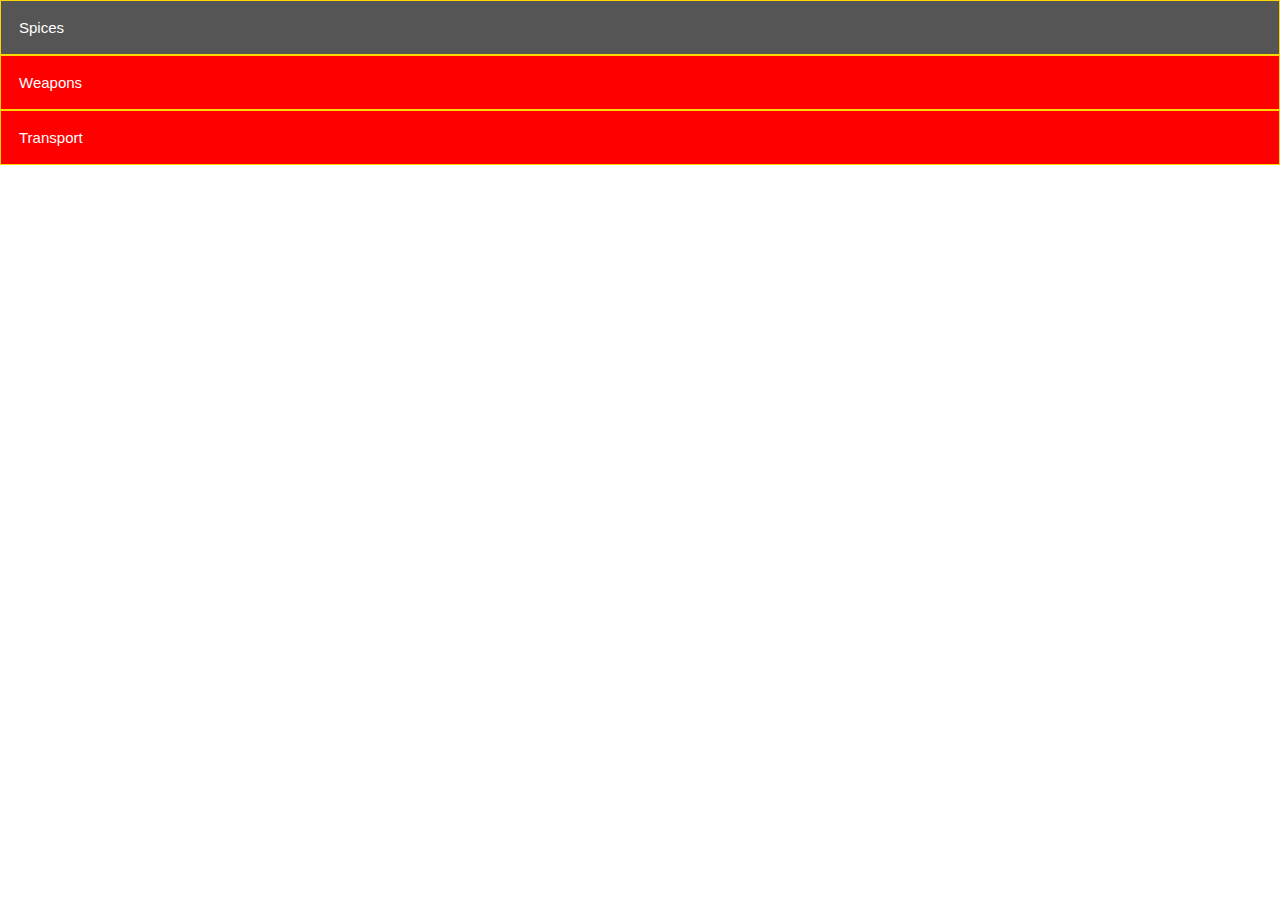
<file: ielts.html>
<!DOCTYPE html>
<html>
<head>
<meta name="viewport" content="width=device-width, initial-scale=1">
<title>Learn With Sharik</title>
<link rel="shortcut icon" href="shayikone.jpeg" type="image/x-icon">
<style>
    *{
        padding: 0%;
        margin: 0%;
        box-sizing: border-box;
    }
    pre{
        font-size: large;
    }
.collapsible {
  background-color: red;
  color: white;
  cursor: pointer;
  padding: 18px;
  width: 100%;
  border: 1px solid gold;
  text-align: left;
  outline: none;
  font-size: 15px;
}

.active, .collapsible:hover {
  background-color: #555;
}

.content {
  padding: 0 18px;
  display: none;
  overflow: hidden;
  background-color: #f1f1f1;
}
</style>
</head>
<body>
<!-- <button type="button" class="collapsible">Open Section 2</button>
<div class="content">
<p>Lorem ipsum dolor sit amet, consectetur adipisicing elit, sed do eiusmod tempor incididunt ut labore et dolore magna aliqua. Ut enim ad minim veniam, quis nostrud exercitation ullamco laboris nisi ut aliquip ex ea commodo consequat.</p>
</div> -->
<button type="button" class="collapsible">Spices</button>
<div class="content">
 <pre>
1. Salt - লবণ 
2. Pepper - মরিচ 
3. Cumin - জিরা 
4. Turmeric - হলুদ 
5. Coriander - ধনিয়া 
6. Cinnamon - দারুচিনি 
7. Cardamom - এলাচ 
8. Cloves - লবঙ্গ 
9. Ginger - আদা 
10.Garlic - রসুন 


 </pre>
</div>
<button type="button" class="collapsible">Weapons</button>
<div class="content">
 <pre>
1. Gun - বন্দুক
2. Rifle - রাইফেল
3. Pistol - পিস্তল
4. Knife - ছুরি
5. Sword - তরবার
6. Axe - কুলা
7. Bow - ধনুক
8. Arrow - তীর
9. Bomb - বোমা
10.Grenade - গ্রেনেড 
 </pre>
</div>
<button type="button" class="collapsible">Transport</button>
<div class="content">
  <pre>
1. Car - গাড়ি 
2. Bus - বাস 
3. Train - ট্রেন 
4. Bicycle - সাইকেল 
5. Motorcycle - মোটরসাইকেল
6. Truck - ট্রাক
7. Boat - নৌকা
8. Ship - জাহাজ
9. Airplane - বিমান
10. Helicopter - হেলিকপ্টার
11. Taxi - ট্যাক্সি 
12. Rickshaw - রিকশা
13. Van - ভ্যান
14. Ambulance - এম্বুলেন্স
15. Tram - ট্র্যাম
16. Subway - সাবওয়ে
17. Scooter - স্কুটার
18. Metro - মেট্রো 
19. Jet - জেট 
20. Yacht - ইয়ট 
21. Ferry - ফেরি
22. Bullock cart - গায়ের গাড়ি 
23. Rickshaw van - রিকশা ভ্যান
24. Hot air balloon - হট এয়ার বেলুন 
25. Roller skates - রোলার স্কেট
26. Segway - সেগওয়ে 
27. Cable car - কেবল গাড়ি 
28. Electric scooter - ইলেকট্রিক স্কুটার
29. Hovercraft - হোভারক্রাফ্ট 
30. Motorboat - মোটর নৌকা
  </pre>
</div>
<!-- <button type="button" class="collapsible">?</button>
<div class="content">
<pre>

</pre>
</div> -->

<script>
var coll = document.getElementsByClassName("collapsible");
var i;

for (i = 0; i < coll.length; i++) {
  coll[i].addEventListener("click", function() {
    this.classList.toggle("active");
    var content = this.nextElementSibling;
    if (content.style.display === "block") {
      content.style.display = "none";
    } else {
      content.style.display = "block";
    }
  });
}
</script>

</body>
</html>
</file>
